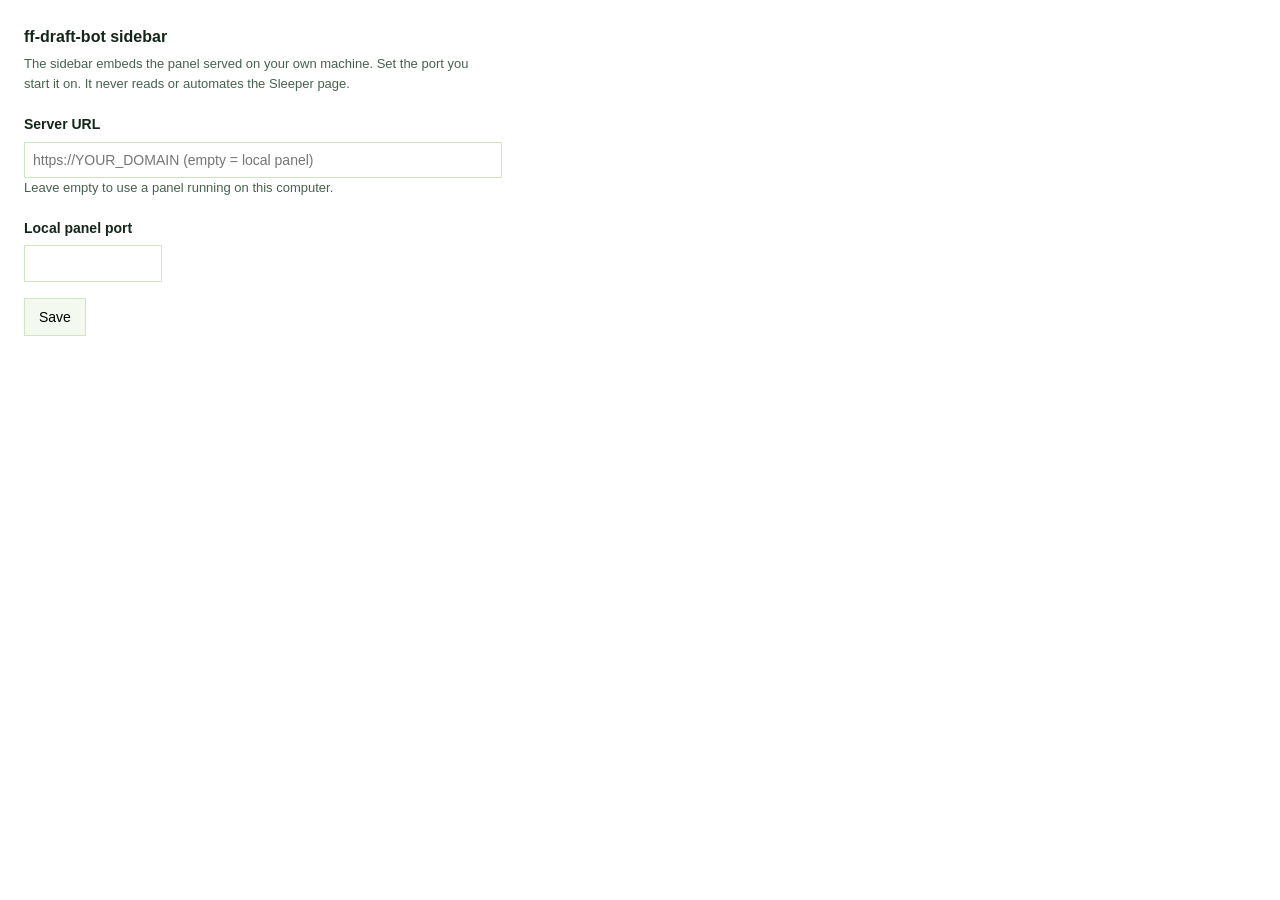
<file: extension/options.html>
<!doctype html>
<meta charset="utf-8">
<title>ff-draft-bot sidebar options</title>
<style>
  body { font: 14px/1.6 -apple-system, BlinkMacSystemFont, "Segoe UI", Roboto,
         sans-serif; margin: 24px; max-width: 460px; color: #14261a; }
  h1 { font-size: 16px; margin: 0 0 4px; }
  p.muted { color: #47624f; font-size: 13px; margin-top: 0; }
  label { display: block; font-weight: 600; margin: 18px 0 6px; }
  input { font: inherit; padding: 6px 8px; width: 120px;
          border: 1px solid #cfe6c3; }
  button { font: inherit; margin-top: 16px; padding: 7px 14px; cursor: pointer;
           border: 1px solid #cfe6c3; background: #f4f9ef; }
  .ok { color: #147a4a; margin-left: 10px; font-size: 13px; }
</style>
<h1>ff-draft-bot sidebar</h1>
<p class="muted">
  The sidebar embeds the panel served on your own machine. Set the port you
  start it on. It never reads or automates the Sleeper page.
</p>
<label for="serverUrl">Server URL</label>
<input id="serverUrl" type="url" style="width:100%"
       placeholder="https://YOUR_DOMAIN (empty = local panel)">
<p class="muted">Leave empty to use a panel running on this computer.</p>
<label for="port">Local panel port</label>
<input id="port" type="number" min="1" max="65535" step="1">
<div><button id="save" type="button">Save</button><span id="ok" class="ok"></span></div>
<script src="options.js"></script>
</file>
